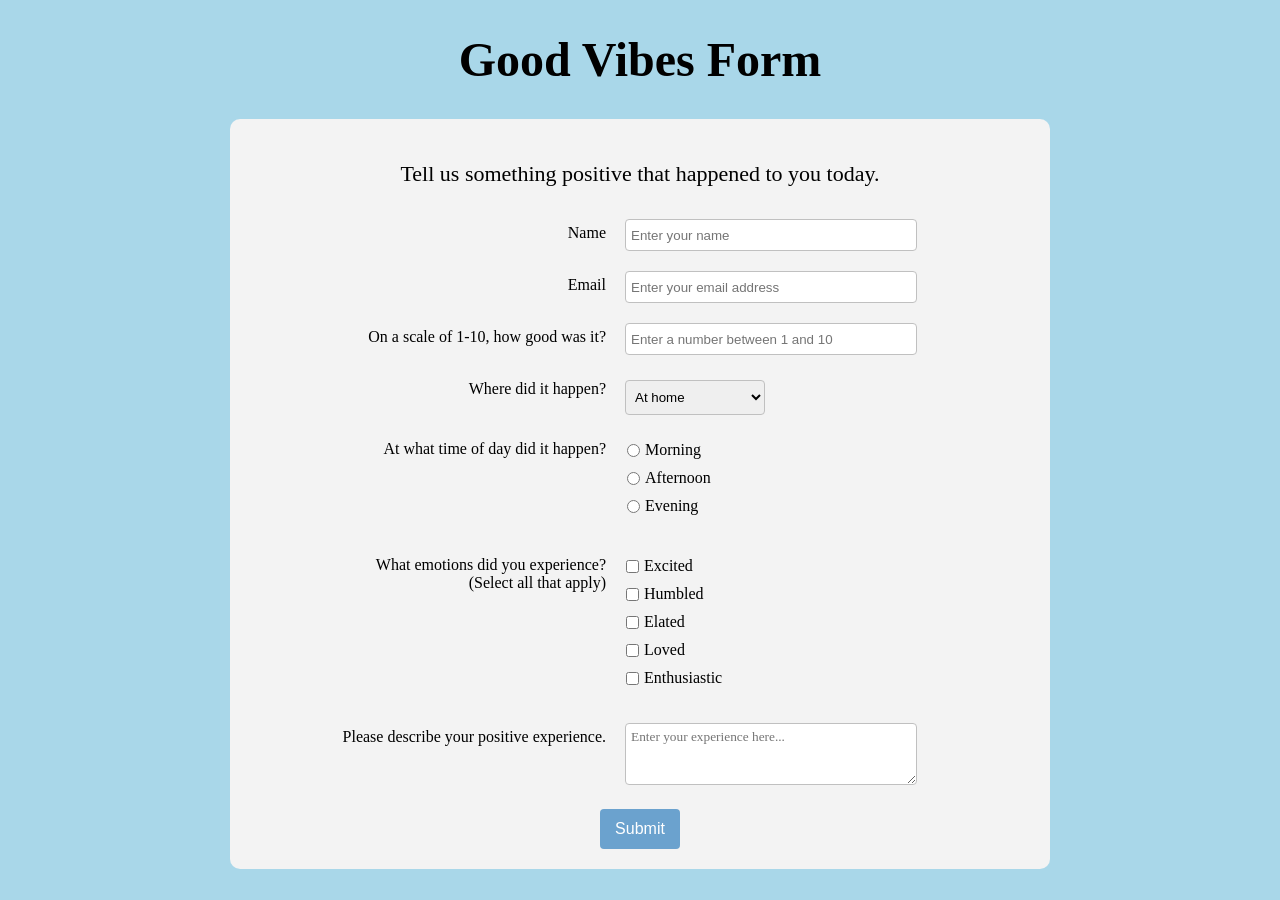
<file: index.html>
<!DOCTYPE html>
<html lang="en">

<head>
    <meta charset="UTF-8">
    <meta http-equiv="X-UA-Compatible" content="IE=edge">
    <meta name="viewport" content="width=device-width, initial-scale=1.0">
    <title>Document</title>
    <link rel="stylesheet" href="style.css">
</head>

<body>
    <main>
        <h1 id="title">Good Vibes Form</h1>
        <div class="master-div-style">
            <p id="description">Tell us something positive that happened to you today.</p>
            <form id="survey-form">
                <div class="form-rows">
                    <div class="labels">
                        <label for="name" id="name-label">Name</label>
                    </div>
                    <div class="fields">
                        <input type="text" id="name" class="input-fields" placeholder="Enter your name" required>
                    </div>
                </div>
                <div class="form-rows">
                    <div class="labels">
                        <label for="email" id="email-label">Email</label>
                    </div>
                    <div class="fields">
                        <input type="email" id="email" class="input-fields" placeholder="Enter your email address"
                            required>
                    </div>
                </div>
                <div class="form-rows">
                    <div class="labels">
                        <label for="number" id="number-label">On a scale of 1-10, how good was it?</label>
                    </div>
                    <div class="fields">
                        <input type="number" id="number" class="input-fields"
                            placeholder="Enter a number between 1 and 10" min="1" max="10">
                    </div>
                </div>
                <div class="form-rows">
                    <div class="labels">
                        <label for="dropdown" id="dropdown-label">Where did it happen?</label>
                    </div>
                    <div class="fields">
                        <select name="Location of positive event" id="dropdown" class="dropdown">
                            <option value="home">At home</option>
                            <option value="commute">On my commute</option>
                            <option value="work">At work</option>
                            <option value="outside">On the street</option>
                            <option value="other">Other</option>
                        </select>
                    </div>
                </div>
                <div class="form-rows">
                    <div class="labels">
                        <label for="time-of-day">At what time of day did it happen?</label>
                    </div>
                    <div class="fields">
                        <ul id="time-of-day" style="list-style: none;">
                            <li class="radio">
                                <label>
                                    Morning
                                    <input name="time-radio" type="radio" value="1" class="user-selection">
                                </label>
                            </li>
                            <li class="radio">
                                <label>
                                    Afternoon
                                    <input name="time-radio" type="radio" value="2" class="user-selection">
                                </label>
                            </li>
                            <li class="radio">
                                <label>
                                    Evening
                                    <input name="time-radio" type="radio" value="3" class="user-selection">
                                </label>
                            </li>
                        </ul>
                    </div>
                </div>
                <div class="form-rows">
                    <div class="labels">
                        <label for="feelings">
                            What emotions did you experience?
                            <br>
                            (Select all that apply)
                        </label>
                    </div>
                    <div class="fields">
                        <ul id="feelings" style="list-style: none;">
                            <li class="radio">
                                <label>
                                    <input name="feeling-check" value="1" type="checkbox" class="user-selection">
                                    Excited
                                </label>
                            </li>
                            <li class="radio">
                                <label>
                                    <input name="feeling-check" value="2" type="checkbox" class="user-selection">
                                    Humbled
                                </label>
                            </li>
                            <li class="radio">
                                <label>
                                    <input name="feeling-check" value="3" type="checkbox" class="user-selection">
                                    Elated
                                </label>
                            </li>
                            <li class="radio">
                                <label>
                                    <input name="feeling-check" value="4" type="checkbox" class="user-selection">
                                    Loved
                                </label>
                            </li>
                            <li class="radio">
                                <label>
                                    <input name="feeling-check" value="5" type="checkbox" class="user-selection">
                                    Enthusiastic
                                </label>
                            </li>
                        </ul>
                    </div>
                </div>
                <div class="form-rows">
                    <div class="labels">
                        <label for="event-details">
                            Please describe your positive experience.
                        </label>
                    </div>
                    <div class="fields">
                        <textarea id="event-details" class="input-fields"
                            style="height: 50px;resize:vertical;font-family: Open Sans Condensed;" name="event-details"
                            cols="1" rows="1" placeholder="Enter your experience here..."></textarea>
                    </div>
                </div>
                <button class="button" id="submit" type="submit">Submit</button>
            </form>
        </div>
    </main>
</body>

</html>
</file>
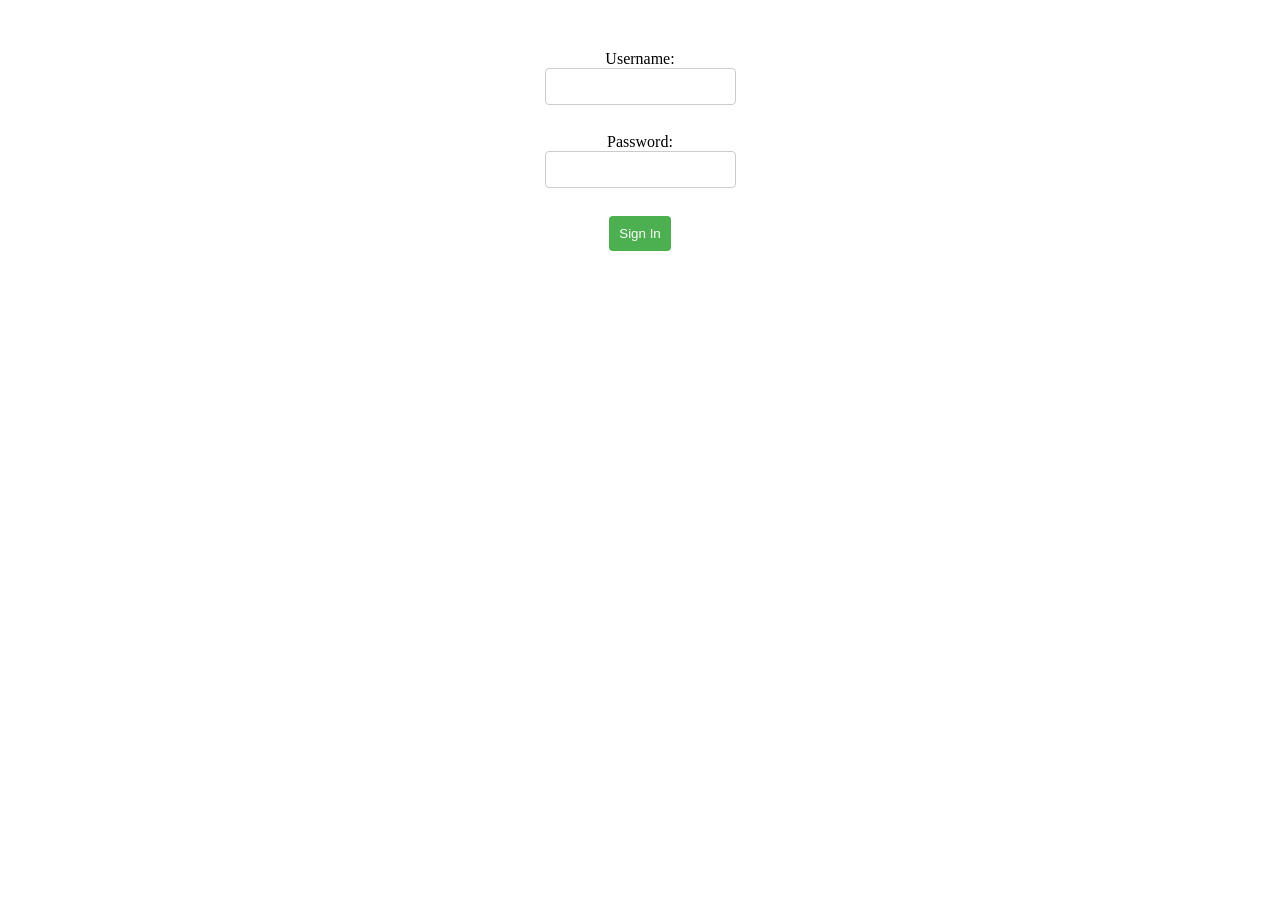
<file: JS1.10. Работа с формами - лабораторная работа/index.html>
<!DOCTYPE html>
<html lang="en">

<head>
    <meta charset="UTF-8">
    <meta http-equiv="X-UA-Compatible" content="IE=edge">
    <meta name="viewport" content="width=device-width, initial-scale=1.0">
    <title>Document</title>
    <link rel="stylesheet" href="style.css">
</head>

<body>
    <form>
        <label for="username">Username:</label>
        <input type="text" id="username">
        <br>
        <label for="password">Password:</label>
        <input type="password" id="password">
        <br>
        <input type="submit" value="Sign In">
      </form>
      

</body>
<script src="main.js"></script>

</html>
</file>
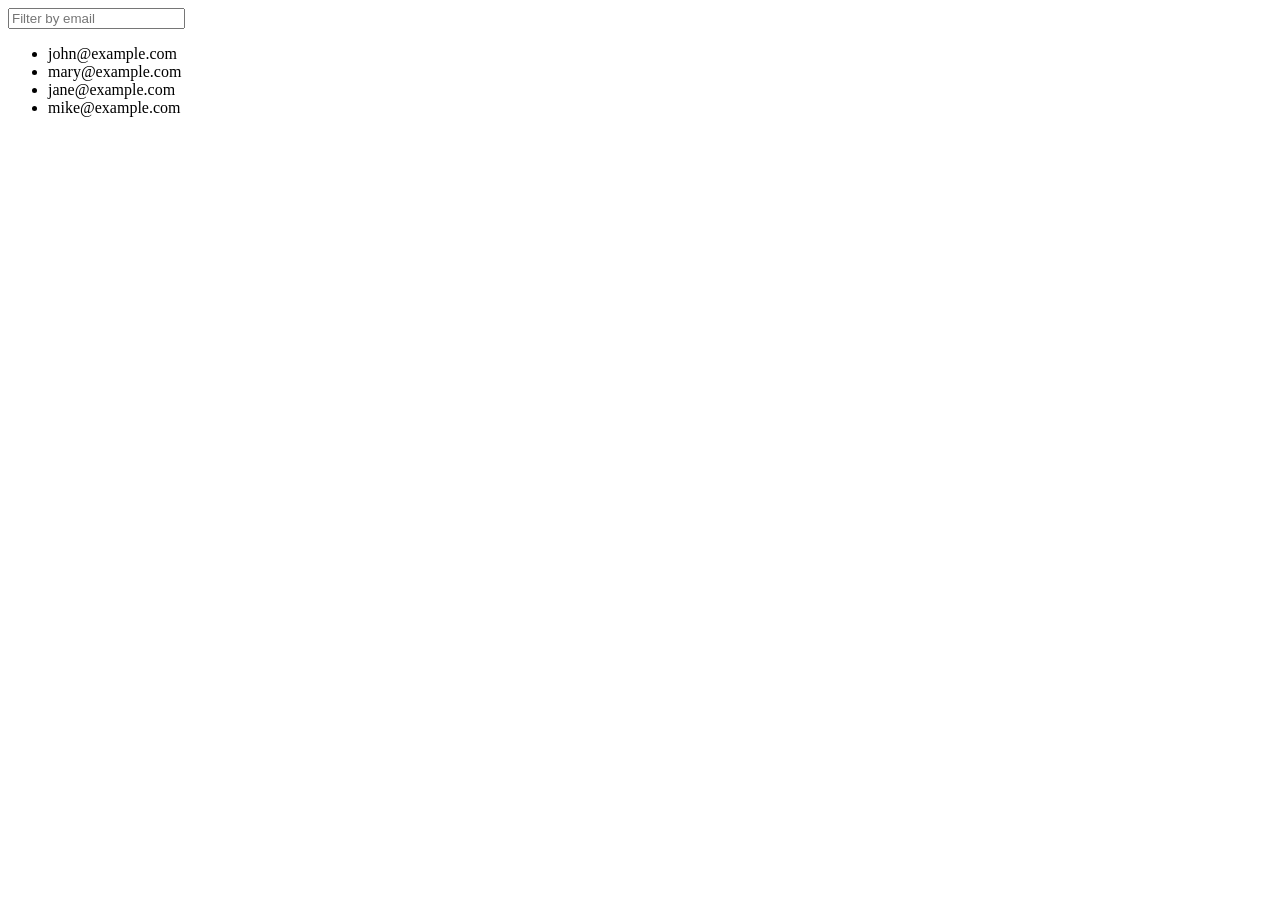
<file: JS1.7. Стрелочные функции - лабораторная работа/index.html>
<!DOCTYPE html>
<html lang="en">

<head>
    <meta charset="UTF-8">
    <meta http-equiv="X-UA-Compatible" content="IE=edge">
    <meta name="viewport" content="width=device-width, initial-scale=1.0">
    <title>Document</title>
</head>

<body>
    <input type="text" id="filter-input" placeholder="Filter by email" oninput="filterEmails()">
    <ul id="email-list"></ul>

</body>
<script src="main.js"></script>

</html>
</file>
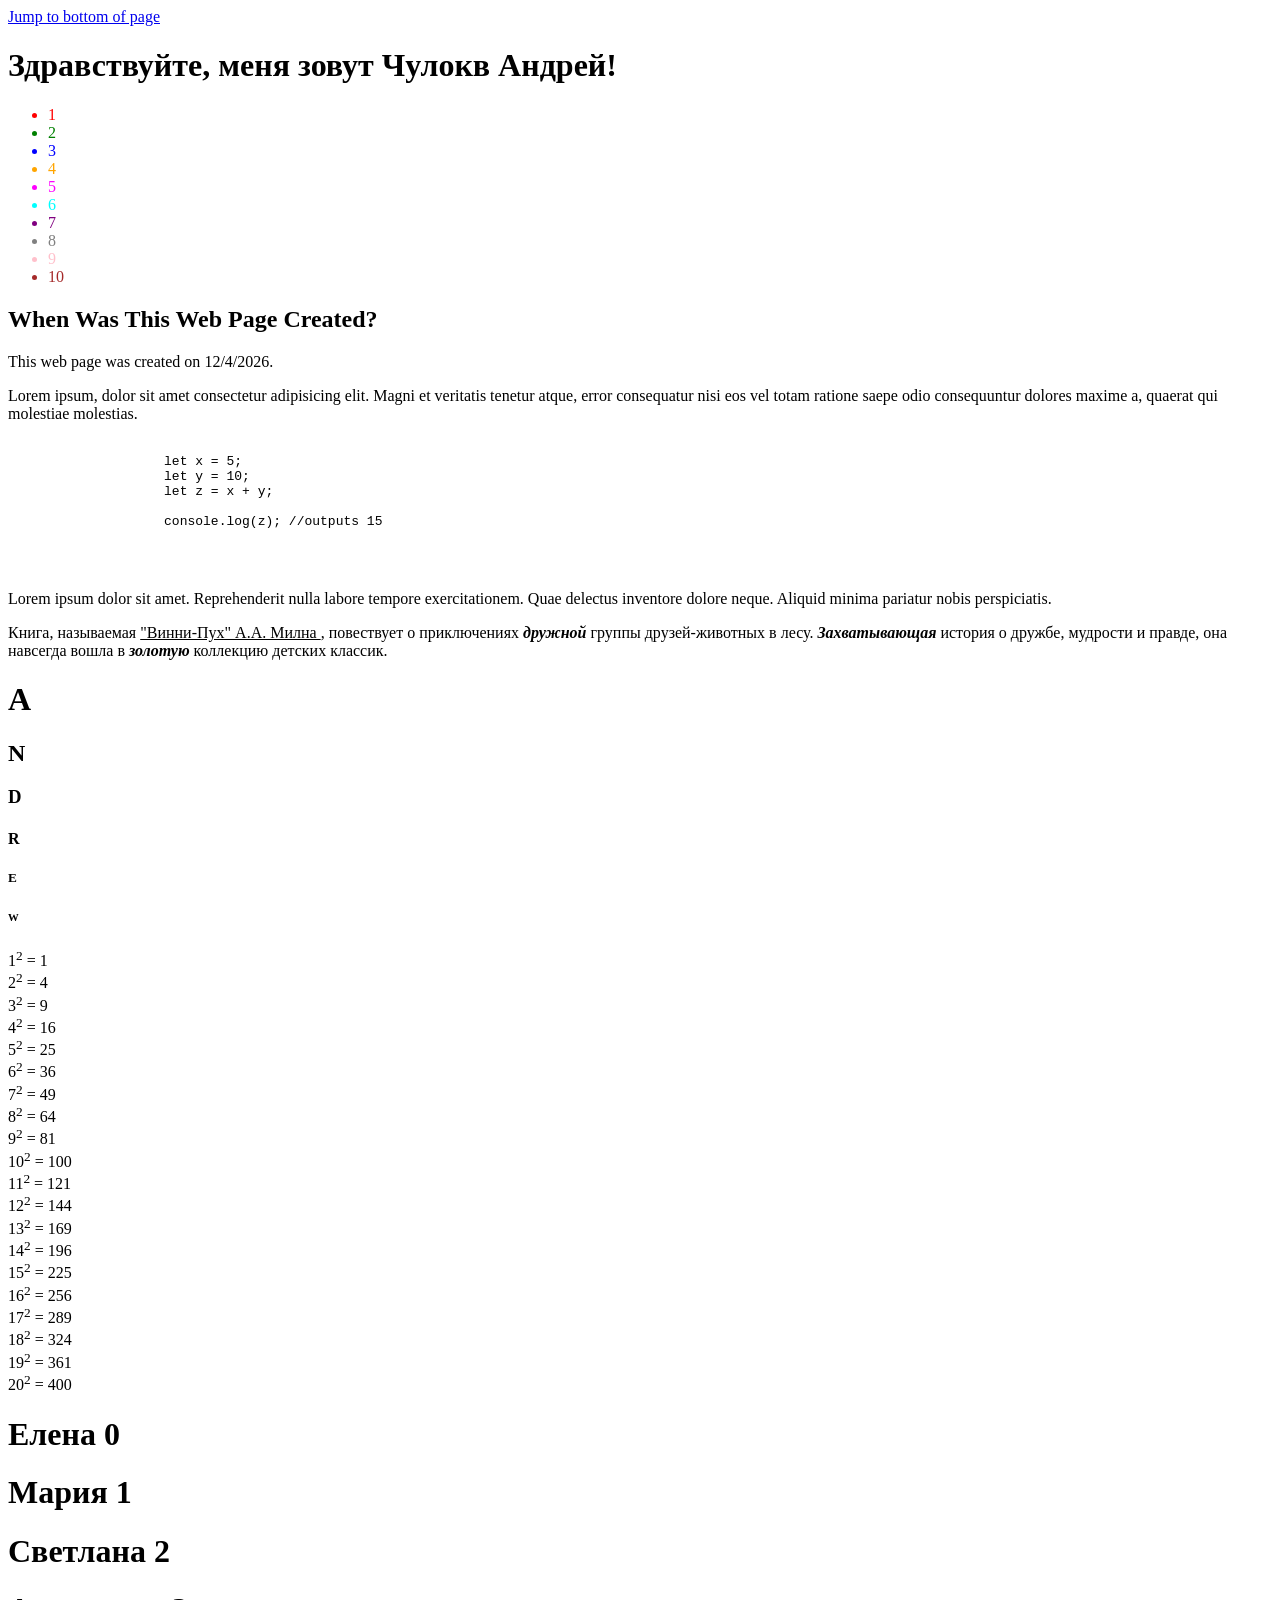
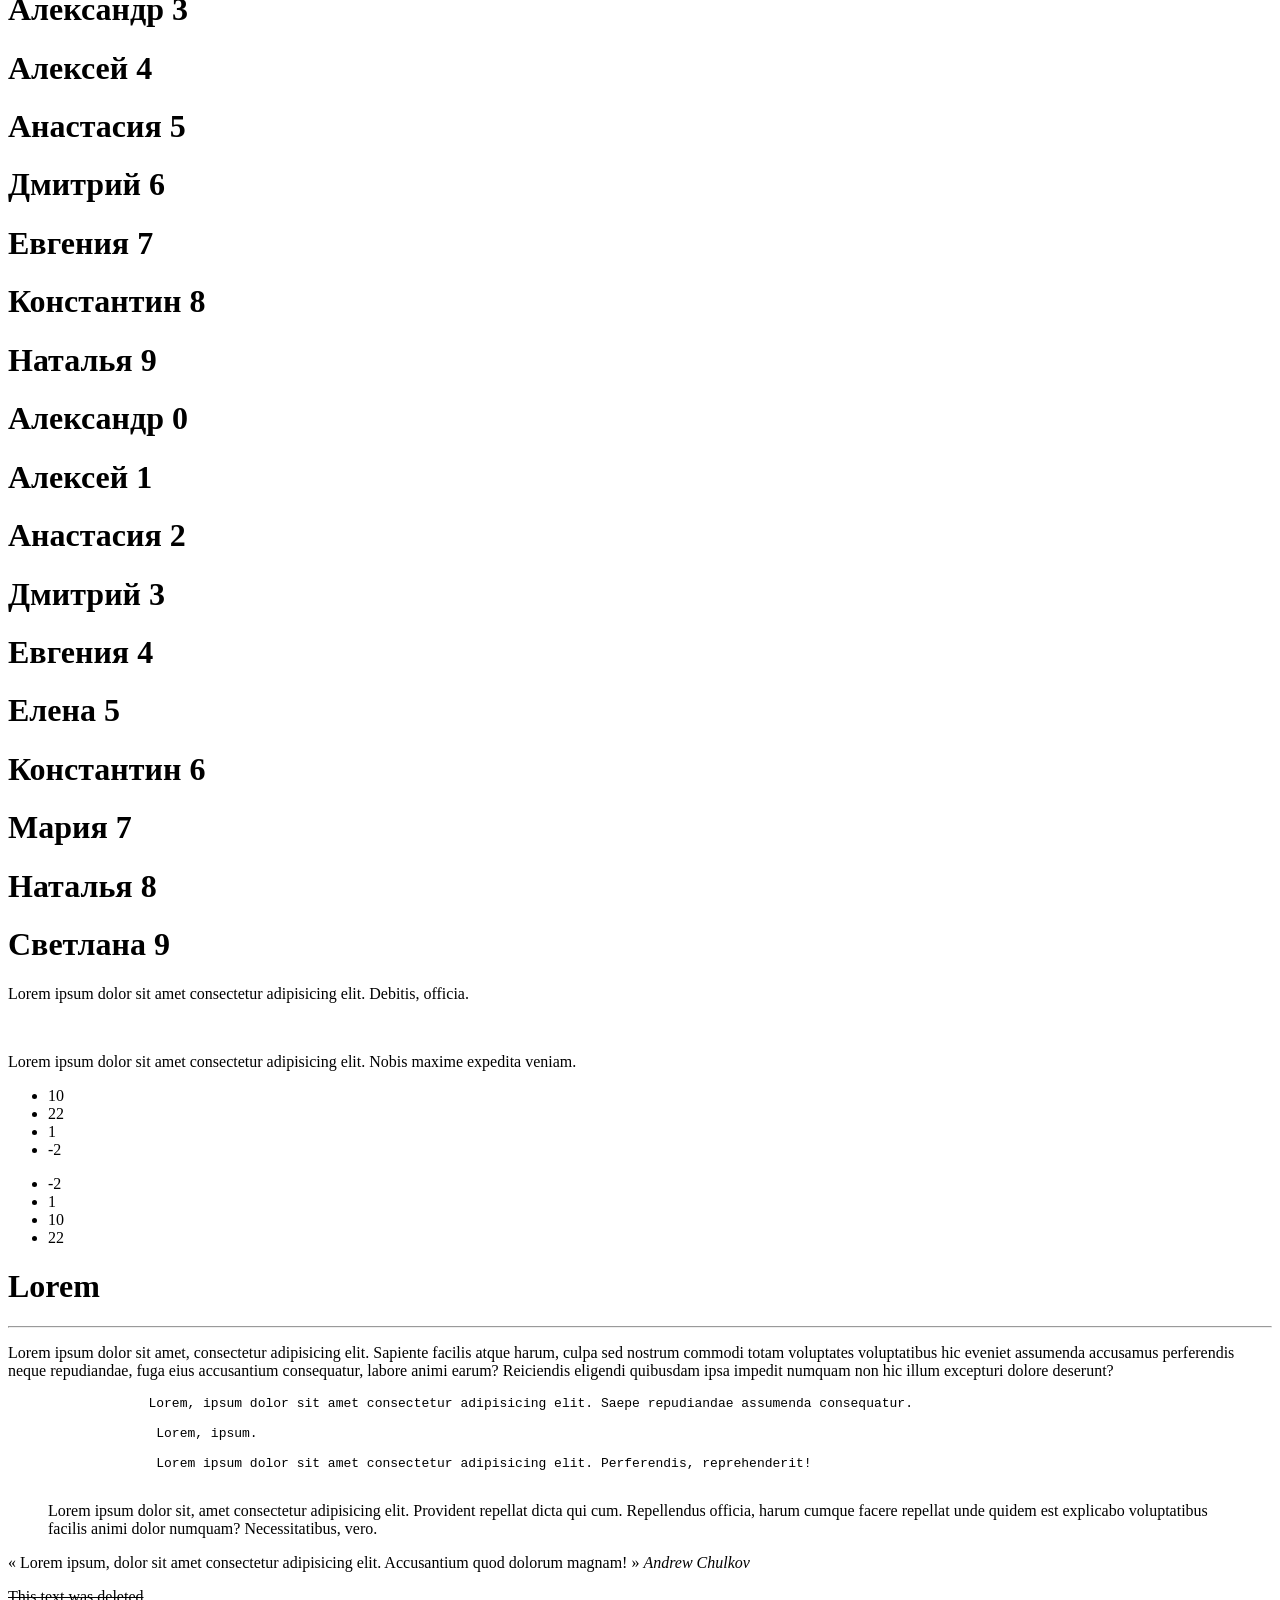
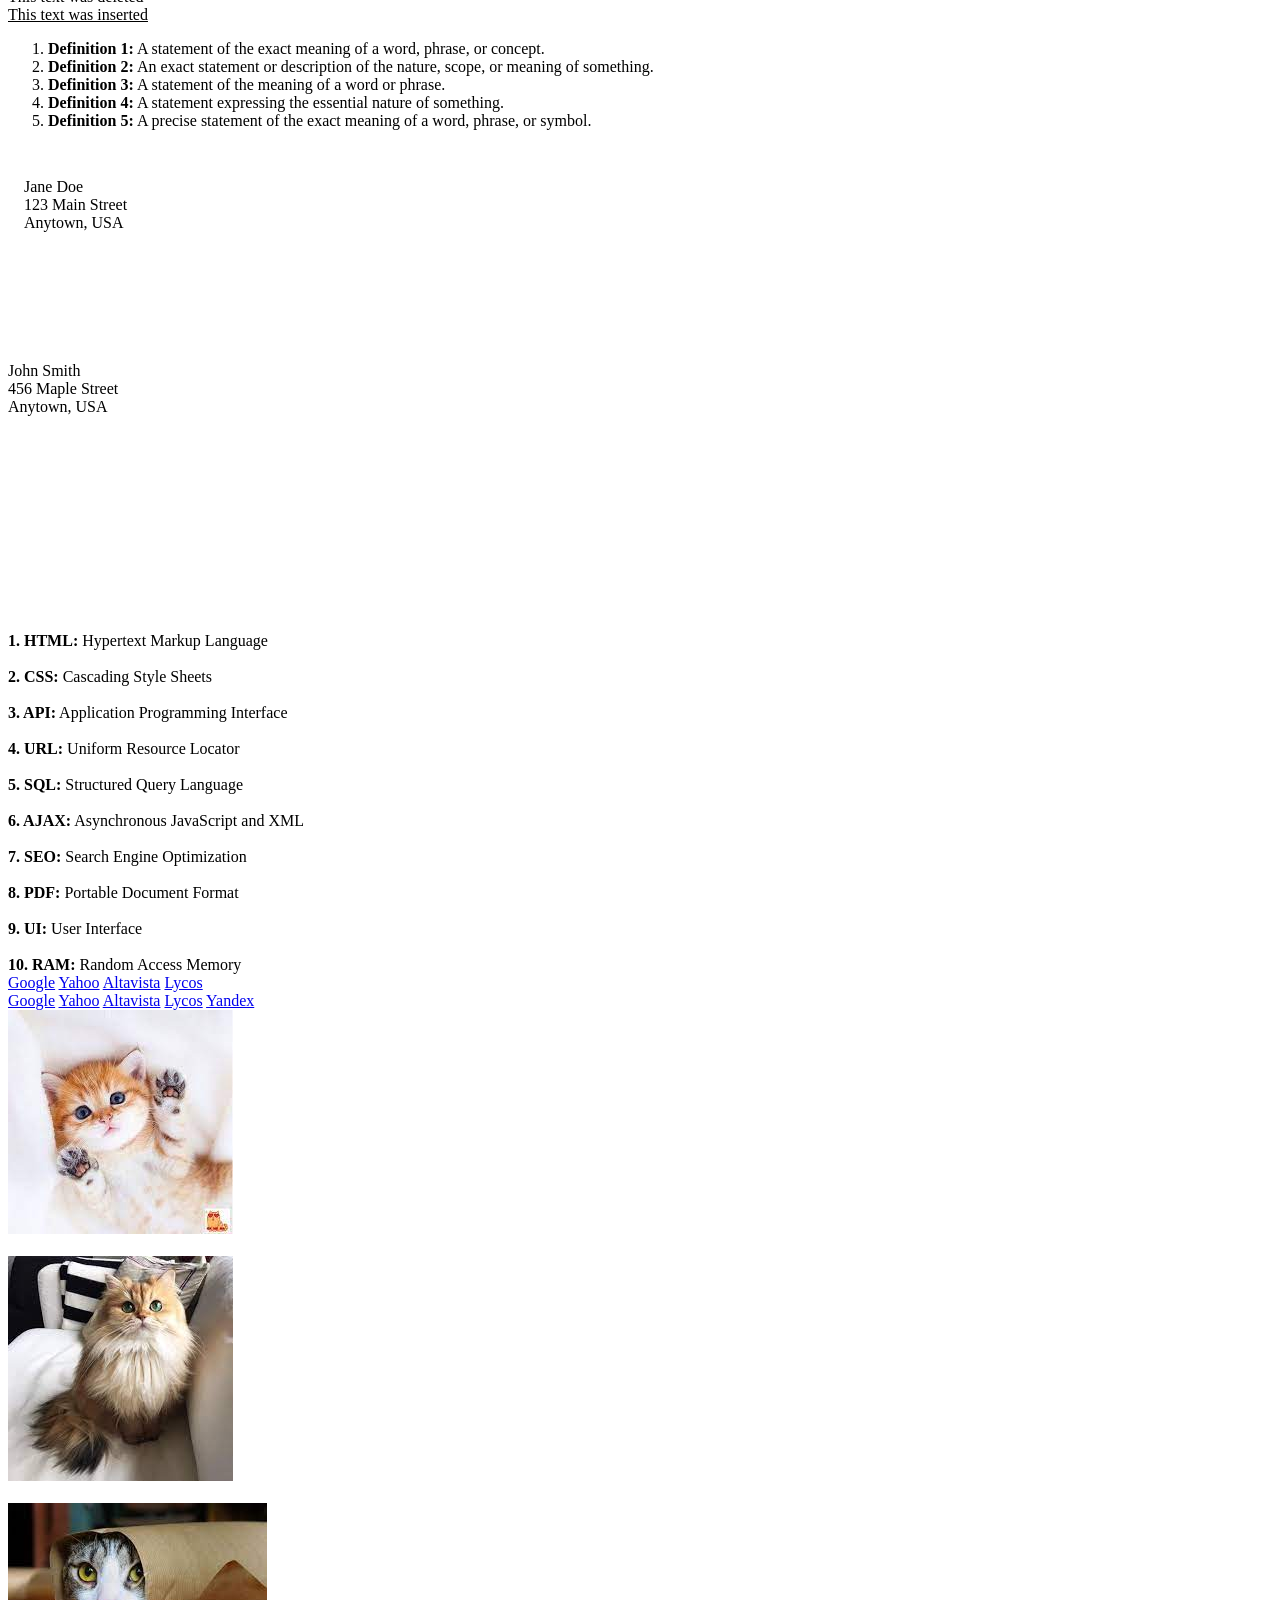
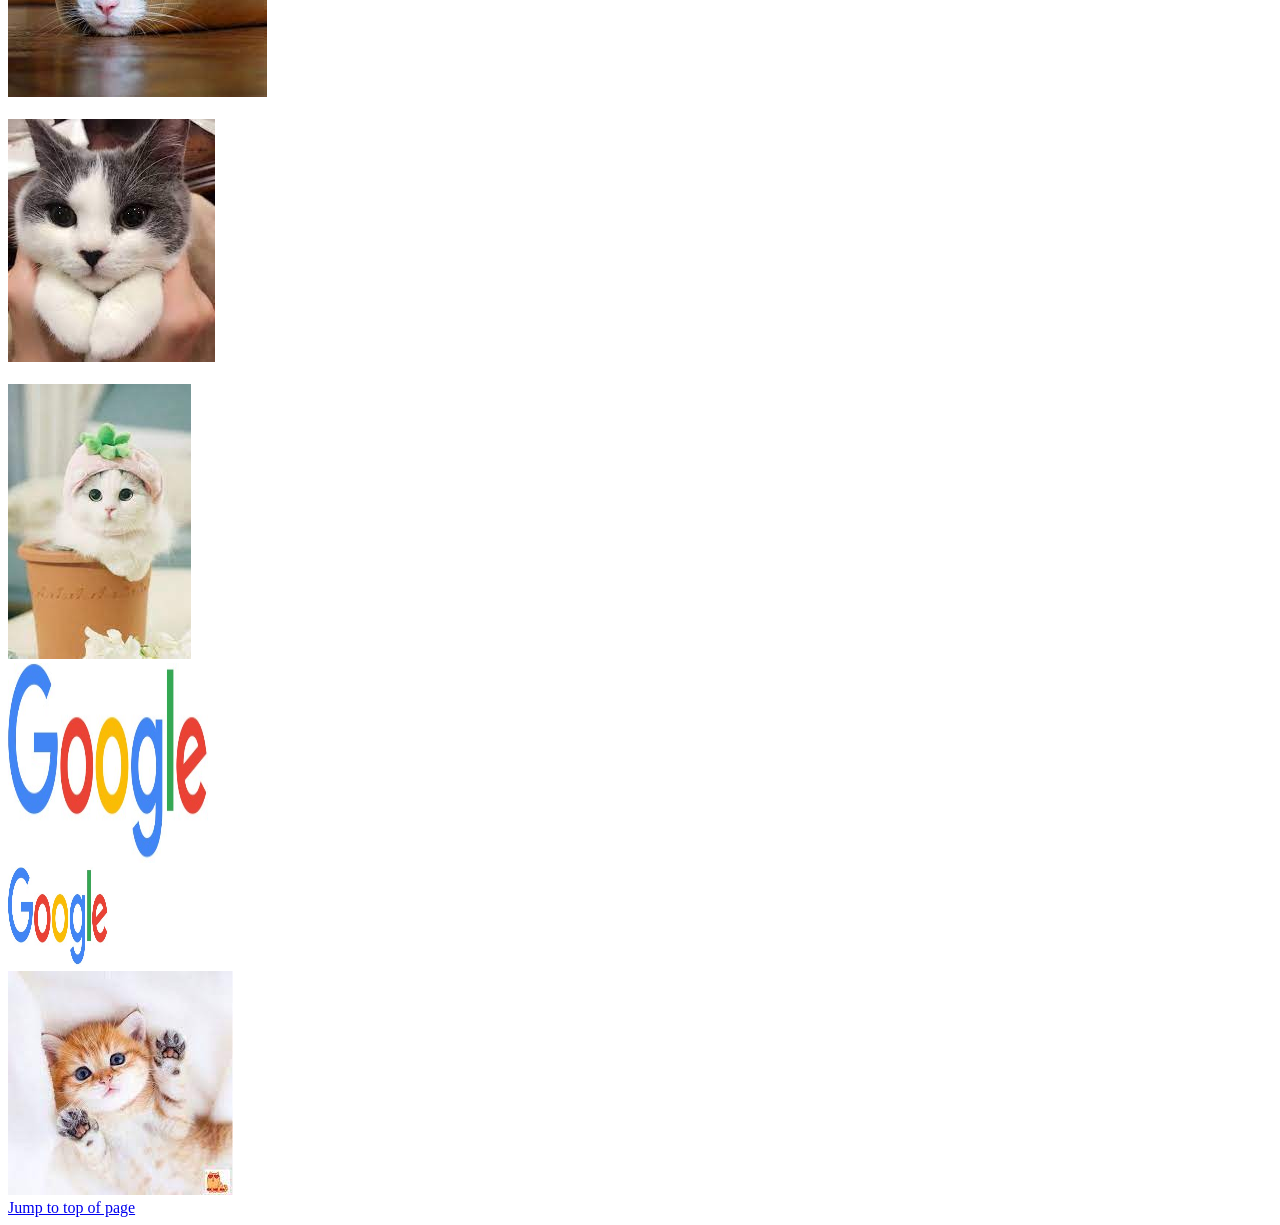
<file: WD4.1 sass - лабораторная работа/index.html>
<!DOCTYPE html>
<html lang="ru">

<head>
    <meta charset="UTF-8">
    <meta http-equiv="X-UA-Compatible" content="IE=edge">
    <meta name="viewport" content="width=device-width, initial-scale=1.0">
    <link rel="stylesheet" href="style.scss">
    <title>Это веб-страница</title>
</head>

<body>
    <main>
        <div class="container">
            <a name="top"></a>
            <div>
                <a href="#bottom">Jump to bottom of page</a>
            </div>
            <h1>Здравствуйте, меня зовут <span class="name"> Чулокв Андрей</span>!</h1>
            <ul class="header__ul">
                <li style="color:red;">1</li>
                <li style="color:green;">2</li>
                <li style="color:blue;">3</li>
                <li style="color:orange;">4</li>
                <li style="color:magenta;">5</li>
                <li style="color:cyan;">6</li>
                <li style="color:purple;">7</li>
                <li style="color:gray;">8</li>
                <li style="color:pink;">9</li>
                <li style="color:brown;">10</li>
            </ul>
            <h2>When Was This Web Page Created?</h2>
            <p>This web page was created on <span id="date"></span>.</p>
            <script>
                document.getElementById("date").innerHTML = new Date().toLocaleDateString();
            </script>
            <div>
                <p>
                    Lorem ipsum, dolor sit amet consectetur adipisicing elit. Magni et veritatis tenetur atque, error
                    consequatur nisi eos vel totam ratione saepe odio consequuntur dolores maxime a, quaerat qui
                    molestiae
                    molestias.
                </p>
            </div>
            <div>
                <pre>
                    <code>
                    let x = 5; 
                    let y = 10;
                    let z = x + y;
                    
                    console.log(z); //outputs 15<br>
                    </code>
                </pre>
            </div>
            <p>
                <span class="span__1"> Lorem ipsum dolor sit amet.</span>
                <span class="span__2"> Reprehenderit nulla labore tempore exercitationem.</span>
                <span class="span__3"> Quae delectus inventore dolore neque.</span>
                <span class="span__4"> Aliquid minima pariatur nobis perspiciatis.</span>
            </p>
            <p>
                Книга, называемая <u> "Винни-Пух" А.А. Милна </u>, повествует о приключениях
                <strong><em>дружной</em></strong> группы
                друзей-животных в лесу. <strong><em> Захватывающая</em></strong> история о дружбе, мудрости и правде,
                она навсегда вошла в <strong><em>золотую </em></strong> коллекцию детских классик.
            </p>
            <div class="h6__mame">
                <h1>A</h1>
                <h2>N</h2>
                <h3>D</h3>
                <h4>R</h4>
                <h5>E</h5>
                <h6>W</h6>
            </div>
            <div class="#">
                <p class="pow">
                    1<sup>2</sup> = 1 <br>
                    2<sup>2</sup> = 4 <br>
                    3<sup>2</sup> = 9 <br>
                    4<sup>2</sup> = 16 <br>
                    5<sup>2</sup> = 25 <br>
                    6<sup>2</sup> = 36 <br>
                    7<sup>2</sup> = 49 <br>
                    8<sup>2</sup> = 64 <br>
                    9<sup>2</sup> = 81 <br>
                    10<sup>2</sup> = 100 <br>
                    11<sup>2</sup> = 121 <br>
                    12<sup>2</sup> = 144 <br>
                    13<sup>2</sup> = 169 <br>
                    14<sup>2</sup> = 196 <br>
                    15<sup>2</sup> = 225 <br>
                    16<sup>2</sup> = 256 <br>
                    17<sup>2</sup> = 289 <br>
                    18<sup>2</sup> = 324 <br>
                    19<sup>2</sup> = 361 <br>
                    20<sup>2</sup> = 400
                </p>
            </div>
            <div>
                <h1 class="badName"></h1>
                <h1 class="badName"></h1>
                <h1 class="badName"></h1>
                <h1 class="badName"></h1>
                <h1 class="badName"></h1>
                <h1 class="badName"></h1>
                <h1 class="badName"></h1>
                <h1 class="badName"></h1>
                <h1 class="badName"></h1>
                <h1 class="badName"></h1>
            </div>
            <div>
                <h1 class="goodName"></h1>
                <h1 class="goodName"></h1>
                <h1 class="goodName"></h1>
                <h1 class="goodName"></h1>
                <h1 class="goodName"></h1>
                <h1 class="goodName"></h1>
                <h1 class="goodName"></h1>
                <h1 class="goodName"></h1>
                <h1 class="goodName"></h1>
                <h1 class="goodName"></h1>
            </div>
            <div>
                <p>Lorem ipsum dolor sit amet consectetur adipisicing elit. Debitis, officia.</p>
                &nbsp;<p>Lorem ipsum dolor sit amet consectetur adipisicing elit. Nobis maxime expedita veniam.</p>
            </div>
            <div class="ul__normal">
                <ul>
                    <li class="bad__ul"></li>
                    <li class="bad__ul"></li>
                    <li class="bad__ul"></li>
                    <li class="bad__ul"></li>
                </ul>
                <ul>
                    <li class="good__ul"></li>
                    <li class="good__ul"></li>
                    <li class="good__ul"></li>
                    <li class="good__ul"></li>
                </ul>
            </div>
            <div class="max">
                <h1>Lorem</h1>
                <hr />
                <p>
                    Lorem ipsum dolor sit amet, consectetur adipisicing elit. Sapiente facilis atque harum, culpa sed
                    nostrum commodi totam voluptates voluptatibus hic eveniet assumenda accusamus perferendis neque
                    repudiandae, fuga eius accusantium consequatur, labore animi earum? Reiciendis eligendi quibusdam
                    ipsa impedit numquam non hic illum excepturi dolore deserunt?
                </p>
            </div>
            <div class="#">
                <pre>
                  Lorem, ipsum dolor sit amet consectetur adipisicing elit. Saepe repudiandae assumenda consequatur.

                   Lorem, ipsum.

                   Lorem ipsum dolor sit amet consectetur adipisicing elit. Perferendis, reprehenderit!
                  </pre>
            </div>
            <div class="#">
                <blockquote>
                    Lorem ipsum dolor sit, amet consectetur adipisicing elit. Provident repellat dicta qui cum.
                    Repellendus officia, harum cumque facere repellat unde quidem est explicabo voluptatibus facilis
                    animi dolor numquam? Necessitatibus, vero.
                </blockquote>
                <q>
                    Lorem ipsum, dolor sit amet consectetur adipisicing elit. Accusantium quod dolorum magnam!
                </q>
                <cite>
                    Andrew Chulkov
                </cite>
            </div>
            <div class="#">
                <p>
                    <del>
                        This text was deleted
                    </del>
                    <br>
                    <ins>
                        This text was inserted
                    </ins>
                </p>
            </div>
            <div class="#">
                <ol>
                    <li><b>Definition 1:</b> A statement of the exact meaning of a word, phrase, or concept.</li>
                    <li><b>Definition 2:</b> An exact statement or description of the nature, scope, or meaning of
                        something.</li>
                    <li><b>Definition 3:</b> A statement of the meaning of a word or phrase.</li>
                    <li><b>Definition 4:</b> A statement expressing the essential nature of something.</li>
                    <li><b>Definition 5:</b> A precise statement of the exact meaning of a word, phrase, or symbol.</li>
                </ol>
            </div>
            <div class="letter">
                <div style="float:left; padding: 1em;">
                    <p>Jane Doe<br>
                        123 Main Street<br>
                        Anytown, USA</p>
                </div>
                <div style="float:center; padding: 200px 0; ">
                    <p>John Smith<br>
                        456 Maple Street<br>
                        Anytown, USA</p>
                </div>
            </div>
            <div class="#">
                <strong>1. HTML:</strong> Hypertext Markup Language<br><br>
                <strong>2. CSS:</strong> Cascading Style Sheets<br><br>
                <strong>3. API:</strong> Application Programming Interface<br><br>
                <strong>4. URL:</strong> Uniform Resource Locator<br><br>
                <strong>5. SQL:</strong> Structured Query Language<br><br>
                <strong>6. AJAX:</strong> Asynchronous JavaScript and XML<br><br>
                <strong>7. SEO:</strong> Search Engine Optimization<br><br>
                <strong>8. PDF:</strong> Portable Document Format<br><br>
                <strong>9. UI:</strong> User Interface<br><br>
                <strong>10. RAM:</strong> Random Access Memory
            </div>
            <div class="#">
                <a href="http://www.google.com">Google</a>
                <a href="http://www.yahoo.com">Yahoo</a>
                <a href="http://www.altavista.com">Altavista</a>
                <a href="http://www.lycos.com">Lycos</a>
            </div>
            <div class="#">
                <a href="http://www.google.com" target="_blank">Google</a>
                <a href="http://www.yahoo.com" target="_blank">Yahoo</a>
                <a href="http://www.altavista.com" target="_blank">Altavista</a>
                <a href="http://www.lycos.com" target="_blank">Lycos</a>
                <a href="https://dzen.ru/?yredirect=true" target="_blank">Yandex</a>
            </div>
            <div class="#">
                <img src="images/1.jfif" alt="Image1" title="Image 1">
                <br><br>
                <img src="images/2.jfif" alt="Image2" title="Image 2">
                <br><br>
                <img src="images/3.jfif" alt="Image3" title="Image 3">
                <br><br>
                <img src="images/4.jfif" alt="Image4" title="Image 4">
                <br><br>
                <img src="images/5.jfif" alt="Image5" title="Image 5">
            </div>
            <div class="#">
                <img src="images/google.jpg" width="200" height="200">
            </div>
            <div class="#">
                <a href="https://www.google.com/" target="_blank"><img src="images/google.jpg" alt="Image" width="100" height="100"></a>
            </div>
            <div class="#">
                <a href="images/1.jfif" target="_blank"><img src="images/1.jfif" alt="Image" /></a>
            </div>
            <div>
                <a href="#top">Jump to top of page</a>
            </div>

            <a name="bottom"></a>
        </div>
    </main>

    <script src="main.js"></script>

</body>

</html>
</file>
<file: style.css>
body {
    text-align: center;
    background-color: #a9d7e9;
}

h1 {
    font-size: 48px;
}

p {
    font-size: 22px;
}

.form-rows {
    position: static;
    display: block;
}

.master-div-style {
    margin: auto;
    width: 800px;
    background-color: #f3f3f3;
    border-radius: 10px;
    padding: 20px 10px 10px 10px;
}

.fields {
    display: inline-block;
    text-align: left;
    width: 48%;
    vertical-align: middle;
}

.labels {
    display: inline-block;
    text-align: right;
    width: 40%;
    padding: 5px;
    vertical-align: top;
    margin-top: 10px;
}

.input-fields {
    height: 20px;
    width: 280px;
    padding: 5px;
    margin: 10px;
    border: 1px solid #c0c0c0;
    border-radius: 4px;
}

.dropdown {
    height: 35px;
    width: 140px;
    padding: 5px;
    margin: 15px 10px 10px 10px;
    border: 1px solid #c0c0c0;
    border-radius: 4px;
}

.radio {
    position: relative;
    left: -43px;
    margin-left: 10px;
    display: block;
    padding-bottom: 10px;
}

.user-selection {
    float: left;
    margin-right: 5px;
}

.button {
    font-size: 1em;
    background-color: #6ba2ce;
    color: white;
    border: 0px solid;
    border-radius: 4px;
    height: 40px;
    width: 80px;
    margin: 10px;
}

@media (max-width: 833px) {
    .master-div-style {
        width: 70%;
    }

    .fields {
        display: inline-block;
        text-align: left;
        width: 48%;
        vertical-align: middle;
    }

    .input-fields {
        width: 80%;
    }

    .dropdown {
        width: 90%;
    }
}

@media (max-width: 520px) {
    .master-div-style {
        width: 80%;
    }

    .fields {
        width: 80%;
        float: left;
    }

    .labels {
        width: 100%;
        text-align: left;
    }

    .input-fields {
        width: 100%;
    }

    .dropdown {
        width: 100%;
    }
}
</file>
<file: JS1.10. Работа с формами - лабораторная работа/style.css>
form {
    display: flex;
    flex-direction: column;
    align-items: center;
    margin-top: 50px;
  }
  
  input[type="text"],
  input[type="password"] {
    padding: 10px;
    border-radius: 4px;
    border: 1px solid #ccc;
    margin-bottom: 10px;
  }
  
  input[type="submit"] {
    background-color: #4CAF50;
    color: white;
    padding: 10px;
    border: none;
    border-radius: 4px;
    cursor: pointer;
  }
  
  input[type="submit"]:hover {
    background-color: #3e8e41;
  }
</file>
